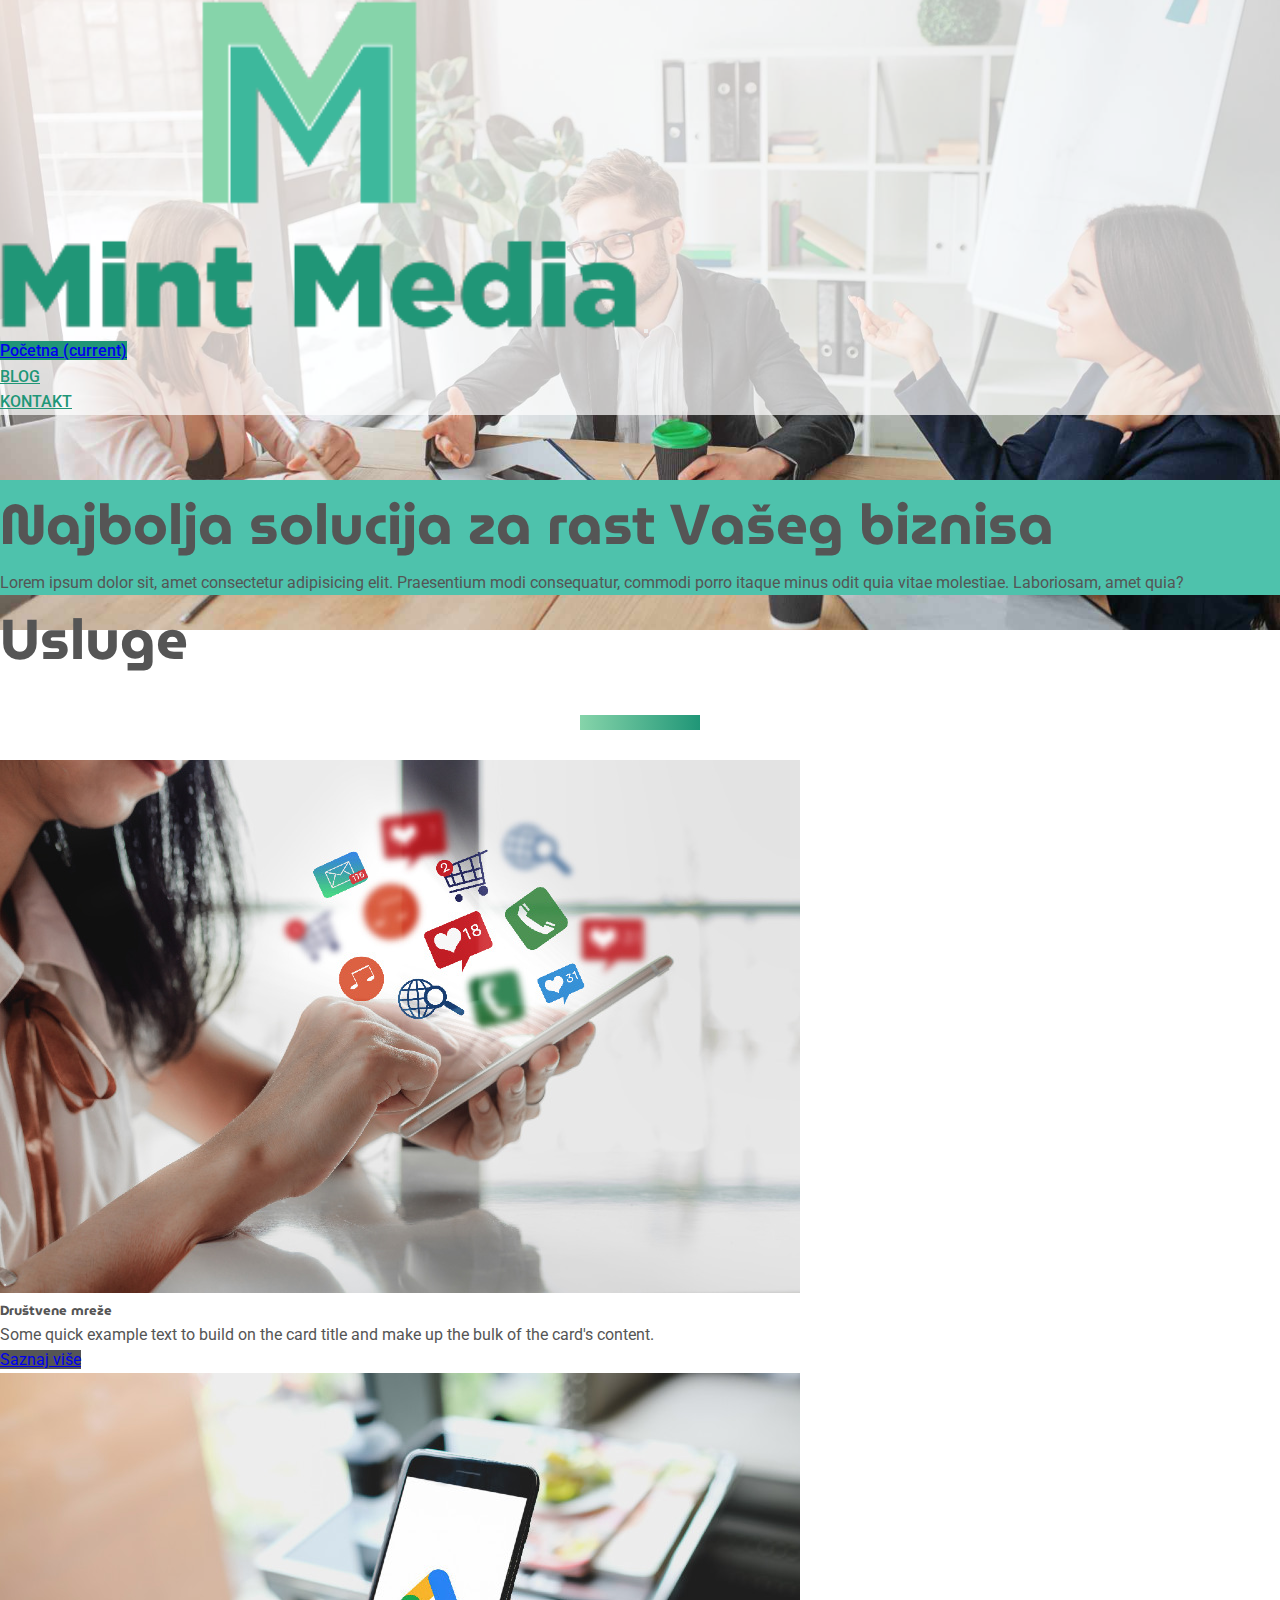
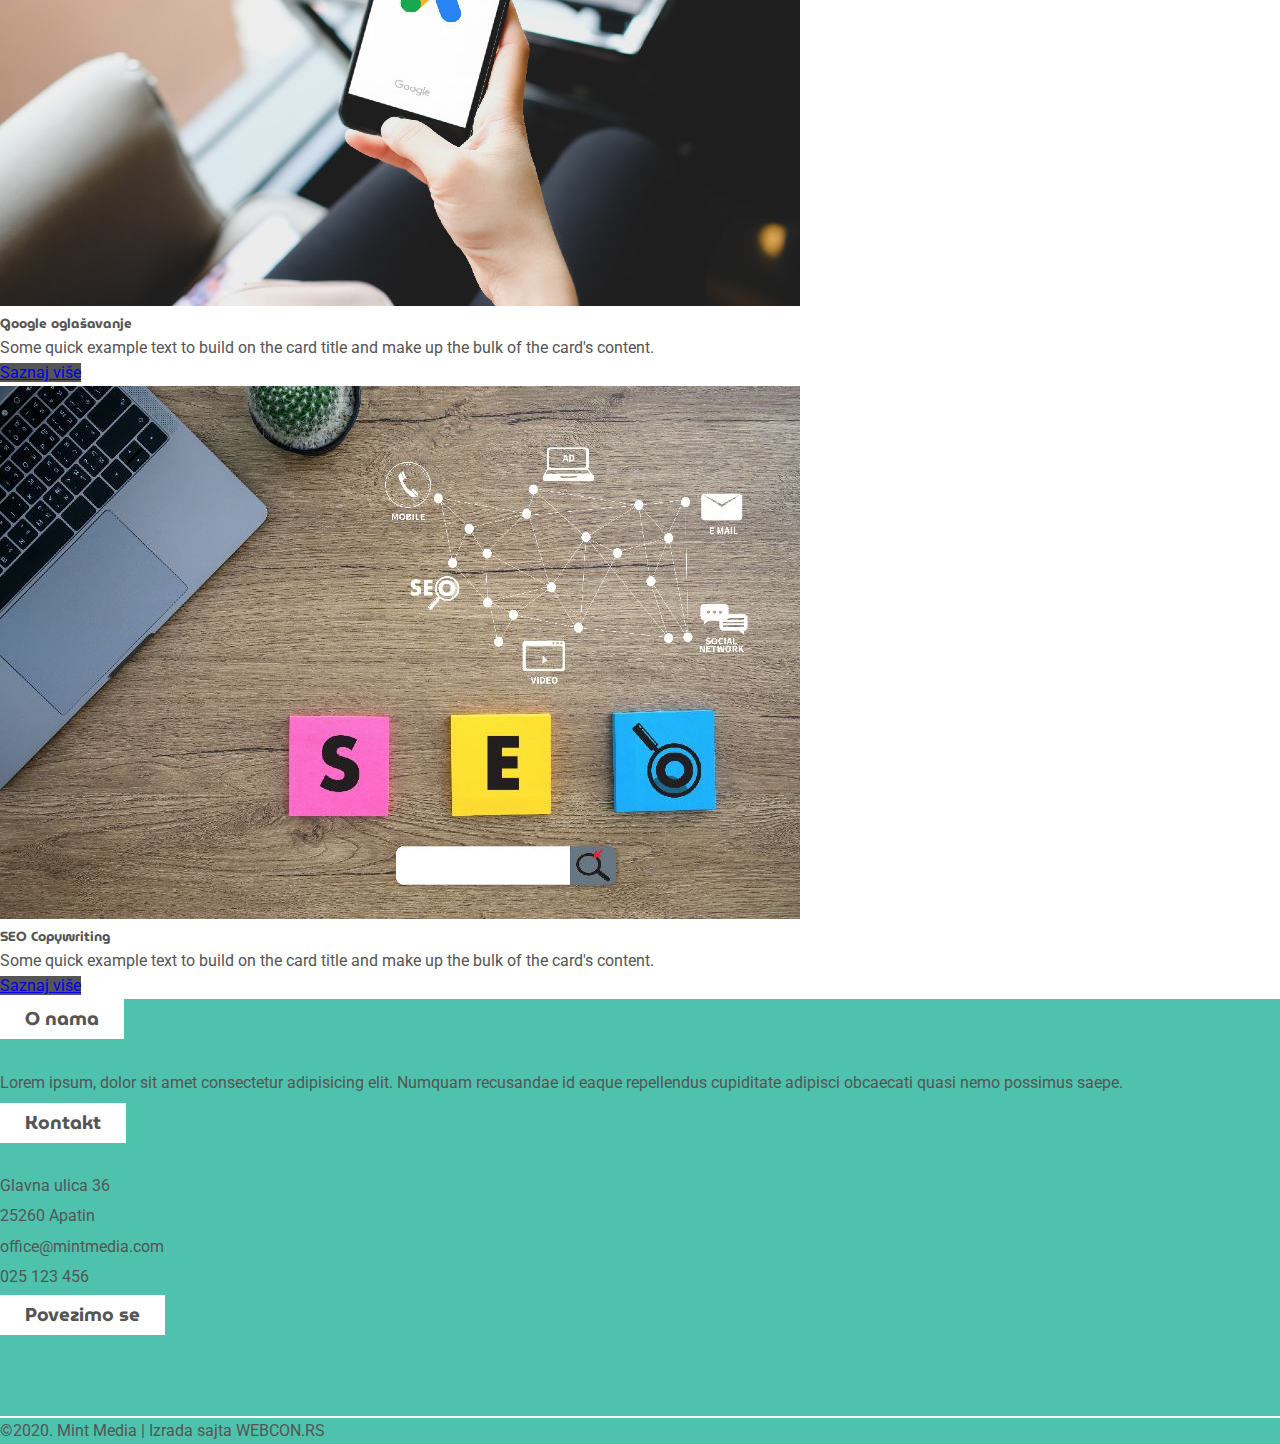
<file: index.html>
<!doctype html>
<html lang="en">
    <head>
        <!-- Required meta tags -->
        <meta charset="utf-8">
        <meta name="viewport" content="width=device-width, initial-scale=1, shrink-to-fit=no">
        <!-- Bootstrap CSS -->
        <link rel="stylesheet" href="https://stackpath.bootstrapcdn.com/bootstrap/4.5.0/css/bootstrap.min.css" integrity="sha384-9aIt2nRpC12Uk9gS9baDl411NQApFmC26EwAOH8WgZl5MYYxFfc+NcPb1dKGj7Sk" crossorigin="anonymous">
        <!-- Font awesome -->
        <link rel="stylesheet" href="https://use.fontawesome.com/releases/v5.8.2/css/all.css" integrity="sha384-oS3vJWv+0UjzBfQzYUhtDYW+Pj2yciDJxpsK1OYPAYjqT085Qq/1cq5FLXAZQ7Ay" crossorigin="anonymous">
        <link rel="stylesheet" href="https://cdnjs.cloudflare.com/ajax/libs/animate.css/4.0.0/animate.min.css"/>
        <title>Mint media</title>
        <link rel="stylesheet" href="style.css">
  </head>
  <body>
    <!-- header -->
    <header>
      <div class="container">
          <nav class="navbar navbar-expand-lg navbar-light bg-light">
              <a class="navbar-brand" href="#"><img class="img-fluid" src="img/logo.png" alt=""></a>
              <button class="navbar-toggler" type="button" data-toggle="collapse" data-target="#navbarNav" aria-controls="navbarNav" aria-expanded="false" aria-label="Toggle navigation">
                  <span class="navbar-toggler-icon"></span>
              </button>
              <div class="collapse navbar-collapse" id="navbarNav">
                  <ul class="navbar-nav ml-auto">
                      <li class="nav-item active">
                          <a class="nav-link active text-white text-uppercase" href="index.html">Početna <span class="sr-only">(current)</span></a>
                      </li>
                      <li class="nav-item">
                          <a class="nav-link green" href="blog.html">Blog</a>
                      </li>
                      <li class="nav-item">
                          <a class="nav-link green" href="kontakt.html">Kontakt</a>
                      </li>
                  </ul>
              </div>
          </nav>
      </div>
    </header>
    <!-- uvod -->
    <div class="uvod container text-center text-white py-5 px-3 mb-0">
      <h2>Najbolja solucija za rast Vašeg biznisa</h2>
      <p class="lead">Lorem ipsum dolor sit, amet consectetur adipisicing elit. Praesentium modi consequatur, commodi porro itaque minus odit quia vitae molestiae. Laboriosam, amet quia?</p>
   </div>

    <!-- usluge -->
    <section class="usluge container py-5">
        <h2 class="text-center">Usluge</h2>
        <div class="row pt-3">
            <div class="col-md-4 animate__animated animate__pulse animate__delay-3s">
              <div class="card">
                  <img src="img/mint-socijalne-mreze.jpg" class="card-img-top" alt="...">
                  <div class="card-body">
                      <h5 class="card-title">Društvene mreže</h5>
                      <p class="card-text">Some quick example text to build on the card title and make up the bulk of the card's content.</p>
                      <a href="#" class="btn btn-primary">Saznaj više</a>
                </div>
              </div>
            </div>
            <div class="col-md-4 animate__animated animate__pulse animate__delay-3s">
              <div class="card">
                  <img src="img/mint-google-oglasi.jpg" class="card-img-top" alt="...">
                  <div class="card-body">
                      <h5 class="card-title">Google oglašavanje</h5>
                      <p class="card-text">Some quick example text to build on the card title and make up the bulk of the card's content.</p>
                      <a href="#" class="btn btn-primary">Saznaj više</a>
                </div>
              </div>
            </div>
            <div class="col-md-4 animate__animated animate__pulse animate__delay-3s">
              <div class="card">
                  <img src="img/mint_seo.jpg" class="card-img-top" alt="...">
                  <div class="card-body">
                      <h5 class="card-title">SEO Copywriting</h5>
                      <p class="card-text">Some quick example text to build on the card title and make up the bulk of the card's content.</p>
                      <a href="#" class="btn btn-primary">Saznaj više</a>
                </div>
              </div>
            </div>
        </div>
    </section>
  
    <!-- footer -->
    <footer>
        <div class="container">
            <div class="row py-5 text-white">
                <div class="col-md-4">
                    <h3>O nama</h3>
                    <p class="first">Lorem ipsum, dolor sit amet consectetur adipisicing elit. Numquam recusandae id eaque repellendus cupiditate adipisci obcaecati quasi nemo possimus saepe.</p>
                </div>
                <div class="col-md-4">
                    <h3>Kontakt</h3>
                    <p>Glavna ulica 36</p>
                    <p>25260 Apatin</p>
                    <p>office@mintmedia.com</p>
                    <p>025 123 456</p>
                </div>
                <div class="col-md-4">
                  <h3>Povezimo se</h3>
                  <div class="social">
                    <a href=""><i class="fab fa-facebook-square"></i></a>
                    <a href=""><i class="fab fa-instagram"></i></a>
                    <a href=""><i class="fab fa-twitter"></i></a>
                  </div>
                </div>
            </div>
        </div>
    </footer>
    
    <!-- bottomBar -->
    <section class="bottomBar py-5 text-center text-white">
        &copy;2020. Mint Media | Izrada sajta WEBCON.RS
    </section>
    

      <!-- Optional JavaScript -->
      <!-- jQuery first, then Popper.js, then Bootstrap JS -->
      <script src="https://code.jquery.com/jquery-3.5.1.slim.min.js" integrity="sha384-DfXdz2htPH0lsSSs5nCTpuj/zy4C+OGpamoFVy38MVBnE+IbbVYUew+OrCXaRkfj" crossorigin="anonymous"></script>
      <script src="https://cdn.jsdelivr.net/npm/popper.js@1.16.0/dist/umd/popper.min.js" integrity="sha384-Q6E9RHvbIyZFJoft+2mJbHaEWldlvI9IOYy5n3zV9zzTtmI3UksdQRVvoxMfooAo" crossorigin="anonymous"></script>
      <script src="https://stackpath.bootstrapcdn.com/bootstrap/4.5.0/js/bootstrap.min.js" integrity="sha384-OgVRvuATP1z7JjHLkuOU7Xw704+h835Lr+6QL9UvYjZE3Ipu6Tp75j7Bh/kR0JKI" crossorigin="anonymous"></script>
  </body>
</html>
</file>
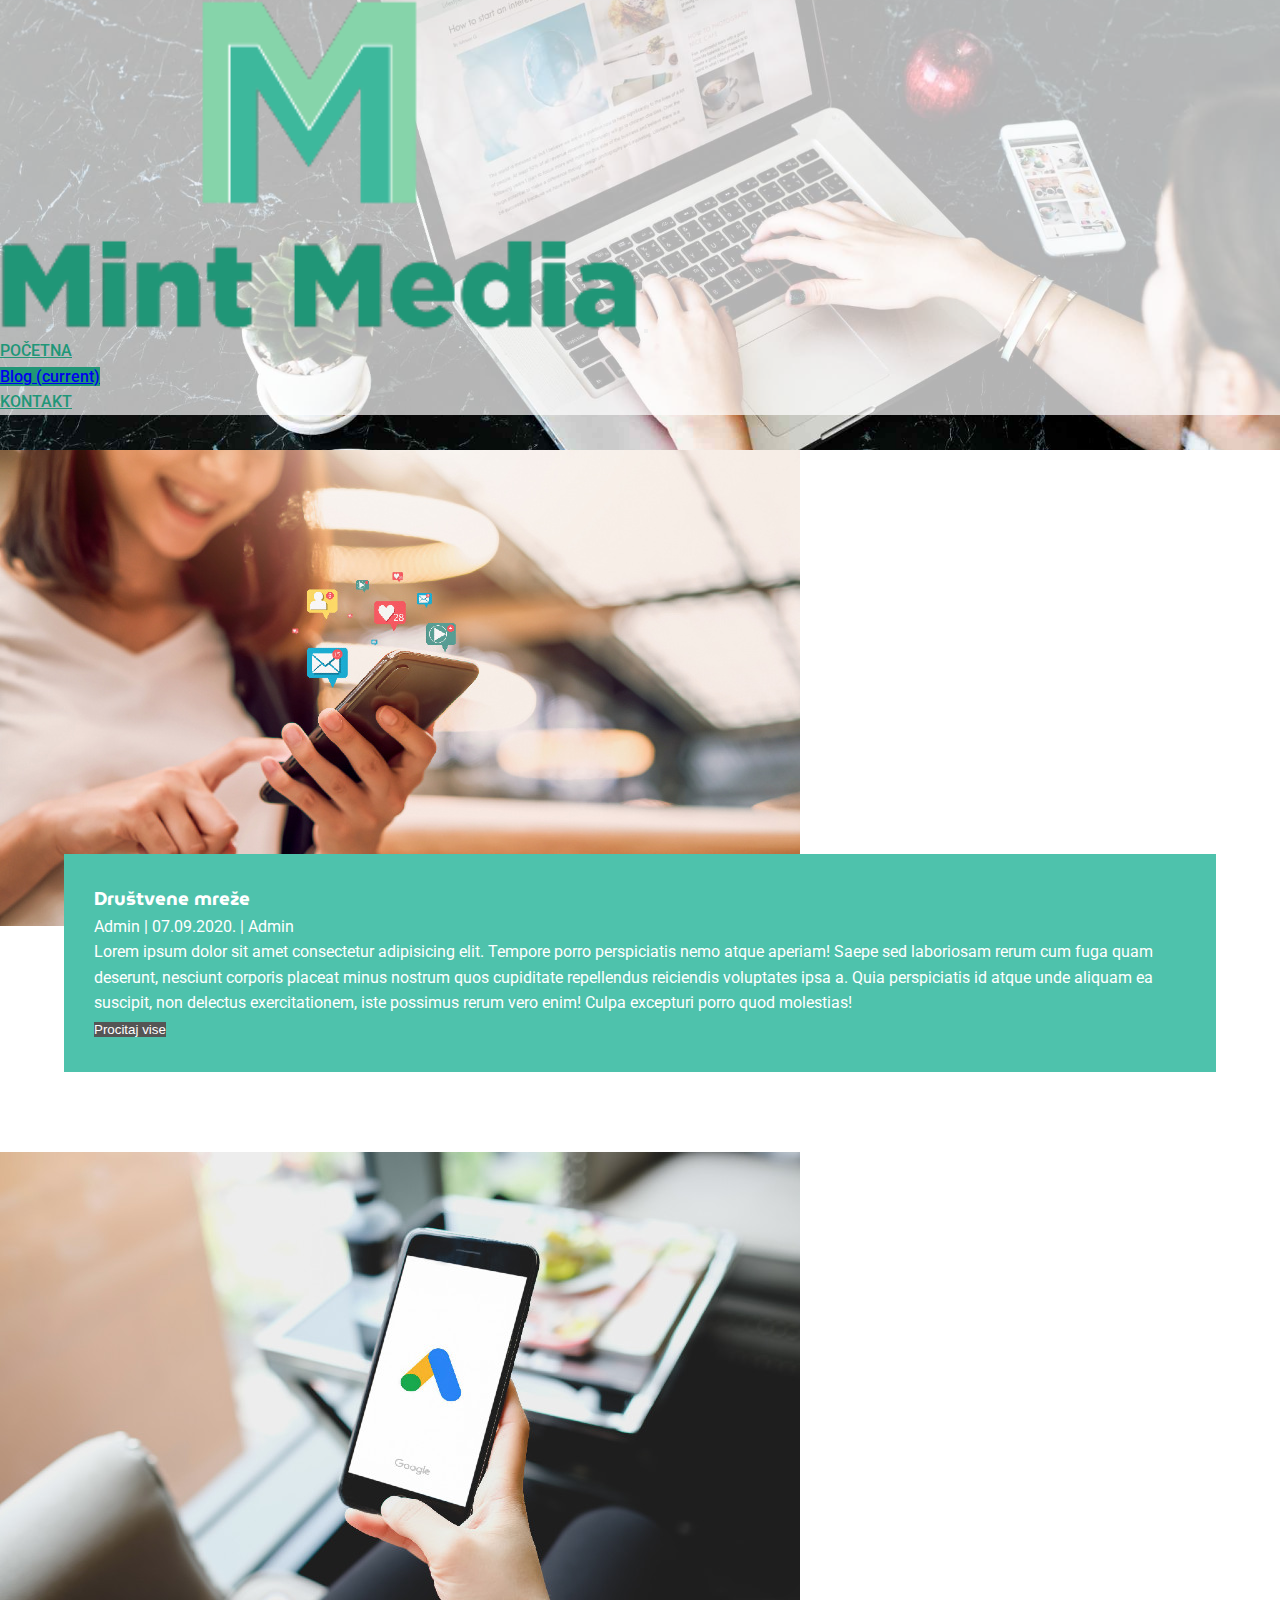
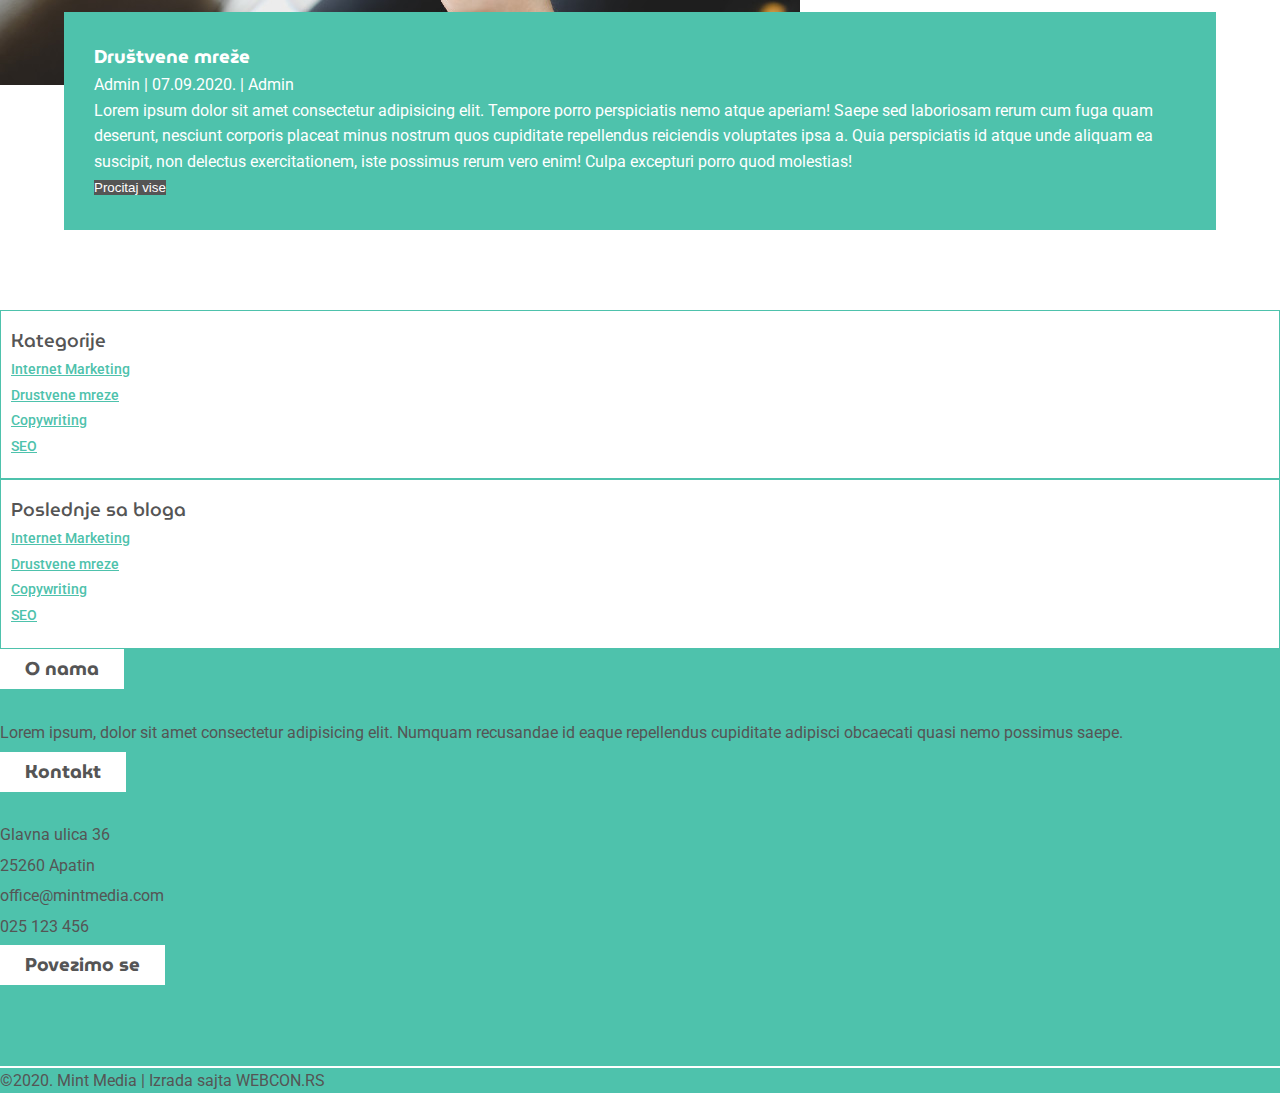
<file: blog.html>
<!doctype html>
<html lang="en">
    <head>
        <!-- Required meta tags -->
        <meta charset="utf-8">
        <meta name="viewport" content="width=device-width, initial-scale=1, shrink-to-fit=no">
        <!-- Bootstrap CSS -->
        <link rel="stylesheet" href="https://stackpath.bootstrapcdn.com/bootstrap/4.5.0/css/bootstrap.min.css" integrity="sha384-9aIt2nRpC12Uk9gS9baDl411NQApFmC26EwAOH8WgZl5MYYxFfc+NcPb1dKGj7Sk" crossorigin="anonymous">
        <!-- Font awesome -->
        <link rel="stylesheet" href="https://use.fontawesome.com/releases/v5.8.2/css/all.css" integrity="sha384-oS3vJWv+0UjzBfQzYUhtDYW+Pj2yciDJxpsK1OYPAYjqT085Qq/1cq5FLXAZQ7Ay" crossorigin="anonymous">
        <link rel="stylesheet" href="https://cdnjs.cloudflare.com/ajax/libs/animate.css/4.0.0/animate.min.css"/>
        <title>Mint media</title>
        <link rel="stylesheet" href="style.css">
  </head>
  <body>
   <!-- header -->
   <div class="blogHeader">
    <div class="container">
        <nav class="navbar navbar-expand-lg navbar-light bg-light">
            <a class="navbar-brand" href="#"><img class="img-fluid" src="img/logo.png" alt=""></a>
            <button class="navbar-toggler" type="button" data-toggle="collapse" data-target="#navbarNav" aria-controls="navbarNav" aria-expanded="false" aria-label="Toggle navigation">
                <span class="navbar-toggler-icon"></span>
            </button>
            <div class="collapse navbar-collapse" id="navbarNav">
                <ul class="navbar-nav ml-auto">
                    <li class="nav-item">
                        <a class="nav-link green" href="index.html">Početna</a>
                    </li>
                    <li class="nav-item active">
                        <a class="nav-link active text-white text-uppercase" href="blog.html">Blog <span class="sr-only">(current)</span></a>
                    </li>
                    <li class="nav-item">
                        <a class="nav-link green" href="kontakt.html">Kontakt</a>
                    </li>
                </ul>
            </div>
        </nav>
    </div>
    <div class="text text-center text-white">
        <h2>Blog</h2>
    </div>
</div>

  <!-- blog -->
  <section class="blog container py-5">
    <article class="row justify-content-center">
        <div class="col-md-7">
            <div class="post">
                <div class="image">
                    <img class="img-fluid" src="img/mint drustvene mreze.jpg" alt="">
                </div>
                <div class="text">
                    <h3>Društvene mreže</h3>
                    <p>Admin | 07.09.2020. | Admin</p>
                    <p">Lorem ipsum dolor sit amet consectetur adipisicing elit. Tempore porro perspiciatis nemo atque aperiam! Saepe sed laboriosam rerum cum fuga quam deserunt, nesciunt corporis placeat minus nostrum quos cupiditate repellendus reiciendis voluptates ipsa a. Quia perspiciatis id atque unde aliquam ea suscipit, non delectus exercitationem, iste possimus rerum vero enim! Culpa excepturi porro quod molestias!</p>
                    <button class="btn btn-md">Procitaj vise</button>
                </div>
            </div>
            <div class="post">
                <div class="image">
                    <img class="img-fluid" src="img/mint-google-oglasi.jpg" alt="">
                </div>
                <div class="text">
                    <h3>Društvene mreže</h3>
                    <p>Admin | 07.09.2020. | Admin</p>
                    <p">Lorem ipsum dolor sit amet consectetur adipisicing elit. Tempore porro perspiciatis nemo atque aperiam! Saepe sed laboriosam rerum cum fuga quam deserunt, nesciunt corporis placeat minus nostrum quos cupiditate repellendus reiciendis voluptates ipsa a. Quia perspiciatis id atque unde aliquam ea suscipit, non delectus exercitationem, iste possimus rerum vero enim! Culpa excepturi porro quod molestias!</p>
                    <button class="btn btn-md">Procitaj vise</button>
                </div>
            </div>
        </div>
        <div class="col-md-4">
            <div class="widget mb-4">
                <h3>Kategorije</h3>
                <ul class="list-unstyled">
                    <li><a href="">Internet Marketing</a></li>
                    <li><a href="">Drustvene mreze</a></li>
                    <li><a href="">Copywriting</a></li>
                    <li><a href="">SEO</a></li>
                </ul>
            </div>
            <div class="widget">
                <h3>Poslednje sa bloga</h3>
                <ul class="list-unstyled">
                    <li><a href="">Internet Marketing</a></li>
                    <li><a href="">Drustvene mreze</a></li>
                    <li><a href="">Copywriting</a></li>
                    <li><a href="">SEO</a></li>
                </ul>
            </div>
        </div>
    </article>
</section>

<!-- footer -->
<footer>
    <div class="container">
        <div class="row py-5 text-white">
            <div class="col-md-4">
                <h3>O nama</h3>
                <p class="first">Lorem ipsum, dolor sit amet consectetur adipisicing elit. Numquam recusandae id eaque repellendus cupiditate adipisci obcaecati quasi nemo possimus saepe.</p>
            </div>
            <div class="col-md-4">
                <h3>Kontakt</h3>
                <p>Glavna ulica 36</p>
                <p>25260 Apatin</p>
                <p>office@mintmedia.com</p>
                <p>025 123 456</p>
            </div>
            <div class="col-md-4">
              <h3>Povezimo se</h3>
              <div class="social">
                <a href=""><i class="fab fa-facebook-square"></i></a>
                <a href=""><i class="fab fa-instagram"></i></a>
                <a href=""><i class="fab fa-twitter"></i></a>
              </div>
            </div>
        </div>
    </div>
</footer>

<!-- bottomBar -->
<section class="bottomBar py-5 text-center text-white">
    &copy;2020. Mint Media | Izrada sajta WEBCON.RS
</section>

    
    
  
    
    

      <!-- Optional JavaScript -->
      <!-- jQuery first, then Popper.js, then Bootstrap JS -->
      <script src="https://code.jquery.com/jquery-3.5.1.slim.min.js" integrity="sha384-DfXdz2htPH0lsSSs5nCTpuj/zy4C+OGpamoFVy38MVBnE+IbbVYUew+OrCXaRkfj" crossorigin="anonymous"></script>
      <script src="https://cdn.jsdelivr.net/npm/popper.js@1.16.0/dist/umd/popper.min.js" integrity="sha384-Q6E9RHvbIyZFJoft+2mJbHaEWldlvI9IOYy5n3zV9zzTtmI3UksdQRVvoxMfooAo" crossorigin="anonymous"></script>
      <script src="https://stackpath.bootstrapcdn.com/bootstrap/4.5.0/js/bootstrap.min.js" integrity="sha384-OgVRvuATP1z7JjHLkuOU7Xw704+h835Lr+6QL9UvYjZE3Ipu6Tp75j7Bh/kR0JKI" crossorigin="anonymous"></script>
  </body>
</html>
</file>
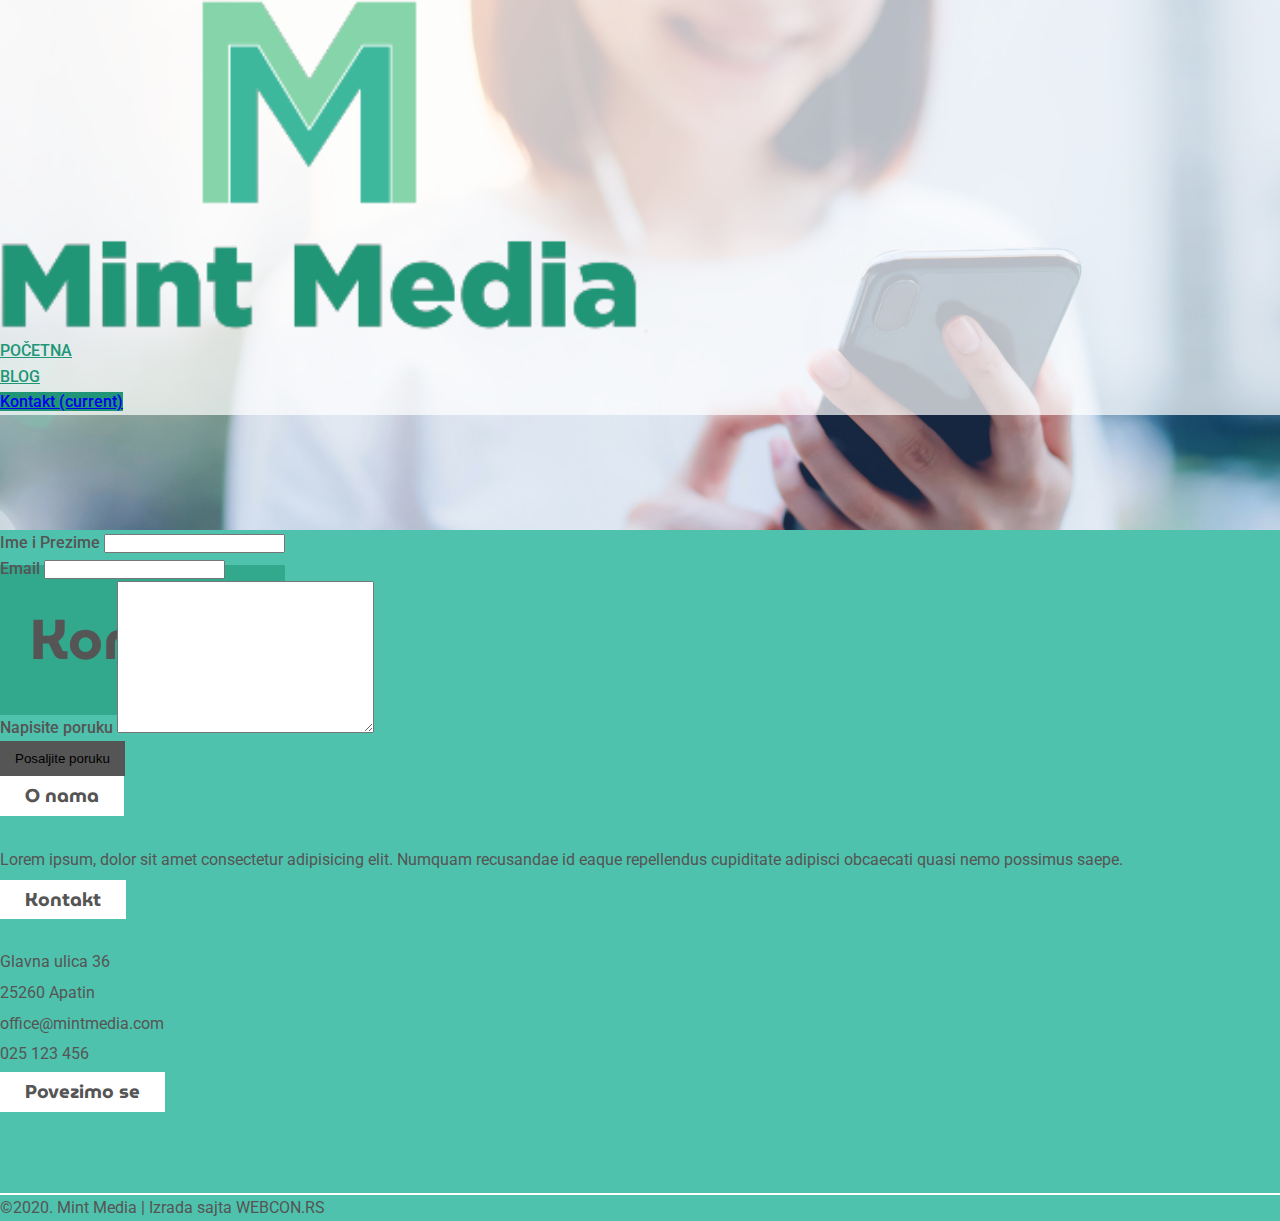
<file: kontakt.html>
<!doctype html>
<html lang="en">
    <head>
        <!-- Required meta tags -->
        <meta charset="utf-8">
        <meta name="viewport" content="width=device-width, initial-scale=1, shrink-to-fit=no">
        <!-- Bootstrap CSS -->
        <link rel="stylesheet" href="https://stackpath.bootstrapcdn.com/bootstrap/4.5.0/css/bootstrap.min.css" integrity="sha384-9aIt2nRpC12Uk9gS9baDl411NQApFmC26EwAOH8WgZl5MYYxFfc+NcPb1dKGj7Sk" crossorigin="anonymous">
        <!-- Font awesome -->
        <link rel="stylesheet" href="https://use.fontawesome.com/releases/v5.8.2/css/all.css" integrity="sha384-oS3vJWv+0UjzBfQzYUhtDYW+Pj2yciDJxpsK1OYPAYjqT085Qq/1cq5FLXAZQ7Ay" crossorigin="anonymous">
        <link rel="stylesheet" href="https://cdnjs.cloudflare.com/ajax/libs/animate.css/4.0.0/animate.min.css"/>
        <title>Mint media</title>
        <link rel="stylesheet" href="style.css">
  </head>
  <body>
   <!-- header -->
   <div class="kontaktHeader">
    <div class="container">
        <nav class="navbar navbar-expand-lg navbar-light bg-light">
            <a class="navbar-brand" href="#"><img class="img-fluid" src="img/logo.png" alt=""></a>
            <button class="navbar-toggler" type="button" data-toggle="collapse" data-target="#navbarNav" aria-controls="navbarNav" aria-expanded="false" aria-label="Toggle navigation">
                <span class="navbar-toggler-icon"></span>
            </button>
            <div class="collapse navbar-collapse" id="navbarNav">
                <ul class="navbar-nav ml-auto">
                    <li class="nav-item">
                        <a class="nav-link green" href="index.html">Početna</a>
                    </li>
                    <li class="nav-item">
                        <a class="nav-link green" href="blog.html">Blog</a>
                    </li>
                    <li class="nav-item active">
                        <a class="nav-link active text-white text-uppercase" href="kontakt.html">Kontakt <span class="sr-only">(current)</span></a>
                    </li>
                </ul>
            </div>
        </nav>
    </div>
    <div class="text text-center text-white">
        <h2>Kontakt</h2>
    </div>
</div>
<!-- form -->
<form>
    <div class="form container p-5 mb-5">
        <div class="form-group">
            <label for="exampleInputEmail1">Ime i Prezime</label>
            <input type="text" class="form-control">
          </div>
          <div class="form-group">
            <label for="exampleInputPassword1">Email</label>
            <input type="email" class="form-control">
          </div>
          <div class="form-group">
            <label for="exampleInputPassword1">Napisite poruku</label>
            <textarea class="form-control" name="" id="" cols="30" rows="10"></textarea>
          </div>
          <button type="submit" class="btn btn-primary">Posaljite poruku</button>
    </div>
</form>
  

<!-- footer -->
<footer>
    <div class="container">
        <div class="row py-5 text-white">
            <div class="col-md-4">
                <h3>O nama</h3>
                <p class="first">Lorem ipsum, dolor sit amet consectetur adipisicing elit. Numquam recusandae id eaque repellendus cupiditate adipisci obcaecati quasi nemo possimus saepe.</p>
            </div>
            <div class="col-md-4">
                <h3>Kontakt</h3>
                <p>Glavna ulica 36</p>
                <p>25260 Apatin</p>
                <p>office@mintmedia.com</p>
                <p>025 123 456</p>
            </div>
            <div class="col-md-4">
              <h3>Povezimo se</h3>
              <div class="social">
                <a href=""><i class="fab fa-facebook-square"></i></a>
                <a href=""><i class="fab fa-instagram"></i></a>
                <a href=""><i class="fab fa-twitter"></i></a>
              </div>
            </div>
        </div>
    </div>
</footer>

<!-- bottomBar -->
<section class="bottomBar py-5 text-center text-white">
    &copy;2020. Mint Media | Izrada sajta WEBCON.RS
</section>

    
    
  
    
    

      <!-- Optional JavaScript -->
      <!-- jQuery first, then Popper.js, then Bootstrap JS -->
      <script src="https://code.jquery.com/jquery-3.5.1.slim.min.js" integrity="sha384-DfXdz2htPH0lsSSs5nCTpuj/zy4C+OGpamoFVy38MVBnE+IbbVYUew+OrCXaRkfj" crossorigin="anonymous"></script>
      <script src="https://cdn.jsdelivr.net/npm/popper.js@1.16.0/dist/umd/popper.min.js" integrity="sha384-Q6E9RHvbIyZFJoft+2mJbHaEWldlvI9IOYy5n3zV9zzTtmI3UksdQRVvoxMfooAo" crossorigin="anonymous"></script>
      <script src="https://stackpath.bootstrapcdn.com/bootstrap/4.5.0/js/bootstrap.min.js" integrity="sha384-OgVRvuATP1z7JjHLkuOU7Xw704+h835Lr+6QL9UvYjZE3Ipu6Tp75j7Bh/kR0JKI" crossorigin="anonymous"></script>
  </body>
</html>
</file>
<file: style.css>
@import url('https://fonts.googleapis.com/css2?family=MuseoModerno:wght@300;400;600&family=Roboto:wght@300;400;500;600&display=swap');
:root {
    --svetloZelena: rgb(134, 212, 170);
    --srednjeZelena: rgb(78, 194, 172);
    --tamnoZelena: rgb(32, 150, 119);  /*  rgb(32, 150, 119) */
    --bela: #fff;
    --svetloSiva: #f5f5f5;
    --tamnoSiva: #555;
    --transition: .3s ease;
}
* {
    margin: 0;
    padding: 0;
    box-sizing: border-box;
}
body {
    font-family: 'Roboto', sans-serif;
    color: var(--tamnoSiva);
    line-height: 1.6;
}
h1,h2,h3,h4,h5, h6 {
    font-family: 'MuseoModerno', cursive;
}
/*****************
header
*****************/
header {
    background-image: url(img/header.jpg);
    background-position: center;
    background-size: cover;
    height: 70vh;
}
header .navbar-brand img {
    width: 50%;
}
nav.bg-light {
    background: rgba(255,255,255,.7) !important;
}
header ul li .active {
    font-weight: 500;
    background: var(--tamnoZelena);
    margin: auto 0;
}
header ul li .green {
    color: var(--tamnoZelena) !important;
    text-transform: uppercase;
    font-weight: 500;
}
.uvod {
    background: var(--srednjeZelena);
    margin-top: -150px;
}
.uvod h2 {
    font-size: 3.5rem;
}
/*****************
Usluge
*****************/
.usluge h2 {
    font-size: 3.5rem;
}
.usluge h2::after {
    display: block;
    content: "";
    width: 120px;
    height: 15px;
    background: linear-gradient(to right,rgb(134, 212, 170),rgb(32, 150, 119));
    margin: 30px auto;
}
.usluge .btn {
    background: var(--tamnoSiva);
    border: none;
    transition: var(--transition);
}
.usluge .btn:hover {
    background: var(--tamnoZelena);
}
/*****************
footer
*****************/
footer {
    background: var(--srednjeZelena);
    border-bottom: 2px solid var(--bela);
}
footer h3 {
    color: var(--tamnoSiva);
    padding: 5px 25px;
    background: var(--bela);
    display: inline-block;
    margin-bottom: 30px;
}
footer p {
    margin-bottom: 0;
    padding-bottom: 5px;
}
footer .first {
    line-height: 1.8;
}
footer i {
    color: var(--bela);
    font-size: 2rem;
    margin-right: 15px;
}
/*****************
bottomBar
*****************/
.bottomBar {
    background: var(--srednjeZelena);
}
/*****************
blogHeader
*****************/
.blogHeader {
    background-image: url(img/blog-header.jpg);
    background-position: center;
    background-size: cover;
    height: 50vh;
}
.blogHeader .navbar-brand img {
    width: 50%;
}
nav.bg-light {
    background: rgba(255,255,255,.7) !important;
}
.blogHeader ul li .active {
    font-weight: 500;
    background: var(--tamnoZelena);
    margin: auto 0;
}
.blogHeader ul li .green {
    color: var(--tamnoZelena) !important;
    text-transform: uppercase;
    font-weight: 500;
}
.blogHeader h2 {
    font-size: 3.5rem;
    padding: 30px;
    background: rgba(32, 150, 119,.6);
    display: inline-block;
    margin-top: 70px;
}
/*****************
blog
*****************/
.blog .text {
    padding: 30px;
    color: var(--bela);
    background: var(--srednjeZelena);
    width: 90%;
    margin: 0 auto;
    position: relative;
    top: -80px;
}
.blog .widget {
    padding: 15px 50px 20px 10px;
    border: 1px solid var(--srednjeZelena);
}
.blog ul li a {
    font-size: .9rem;
    color: var(--srednjeZelena);
    font-weight: 500;
}
.blog .widget h3 {
    font-weight: 500;
}
.blog .btn {
    background: var(--tamnoSiva);
    border: none;
    border-radius: 0;
    color: var(--bela);
    transition: var(--transition);
}
.blog .btn:hover {
    background: var(--bela);
    color: var(--tamnoSiva);
}
/*****************
kontaktHeader
*****************/
.kontaktHeader {
    background-image: url(img/header-kontakt.jpg);
    background-position: center;
    background-size: cover;
    height: 70vh;
}
.kontaktHeader .navbar-brand img {
    width: 50%;
}
nav.bg-light {
    background: rgba(255,255,255,.7) !important;
}
.kontaktHeader ul li .active {
    font-weight: 500;
    background: var(--tamnoZelena);
    margin: auto 0;
}
.kontaktHeader ul li .green {
    color: var(--tamnoZelena) !important;
    text-transform: uppercase;
    font-weight: 500;
}
.kontaktHeader h2 {
    font-size: 3.5rem;
    padding: 30px;
    background: rgba(32, 150, 119,.6);
    display: inline-block;
    margin-top: 150px;
}
/*****************
form
*****************/
.form {
    background: var(--srednjeZelena);
    margin-top: -100px;
}
.form label {
    font-weight: 500;
}
.form button {
    background: var(--tamnoSiva);
    border: none;
    border-radius: 0;
    padding: 10px 15px;
}
/***************
responsive
***************/
@media(max-width:767px) {
    .uvod h2 {
        font-size: 2.5rem;
    }
    .usluge h2 {
        font-size: 2.5rem;
    }
    .blogHeader h2 {
        font-size: 2.5rem;
        padding: 10px;
    }
    .kontaktHeader h2 {
        font-size: 2.5rem;
        padding: 10px;
        margin-top: 72px;
    }
}
</file>
